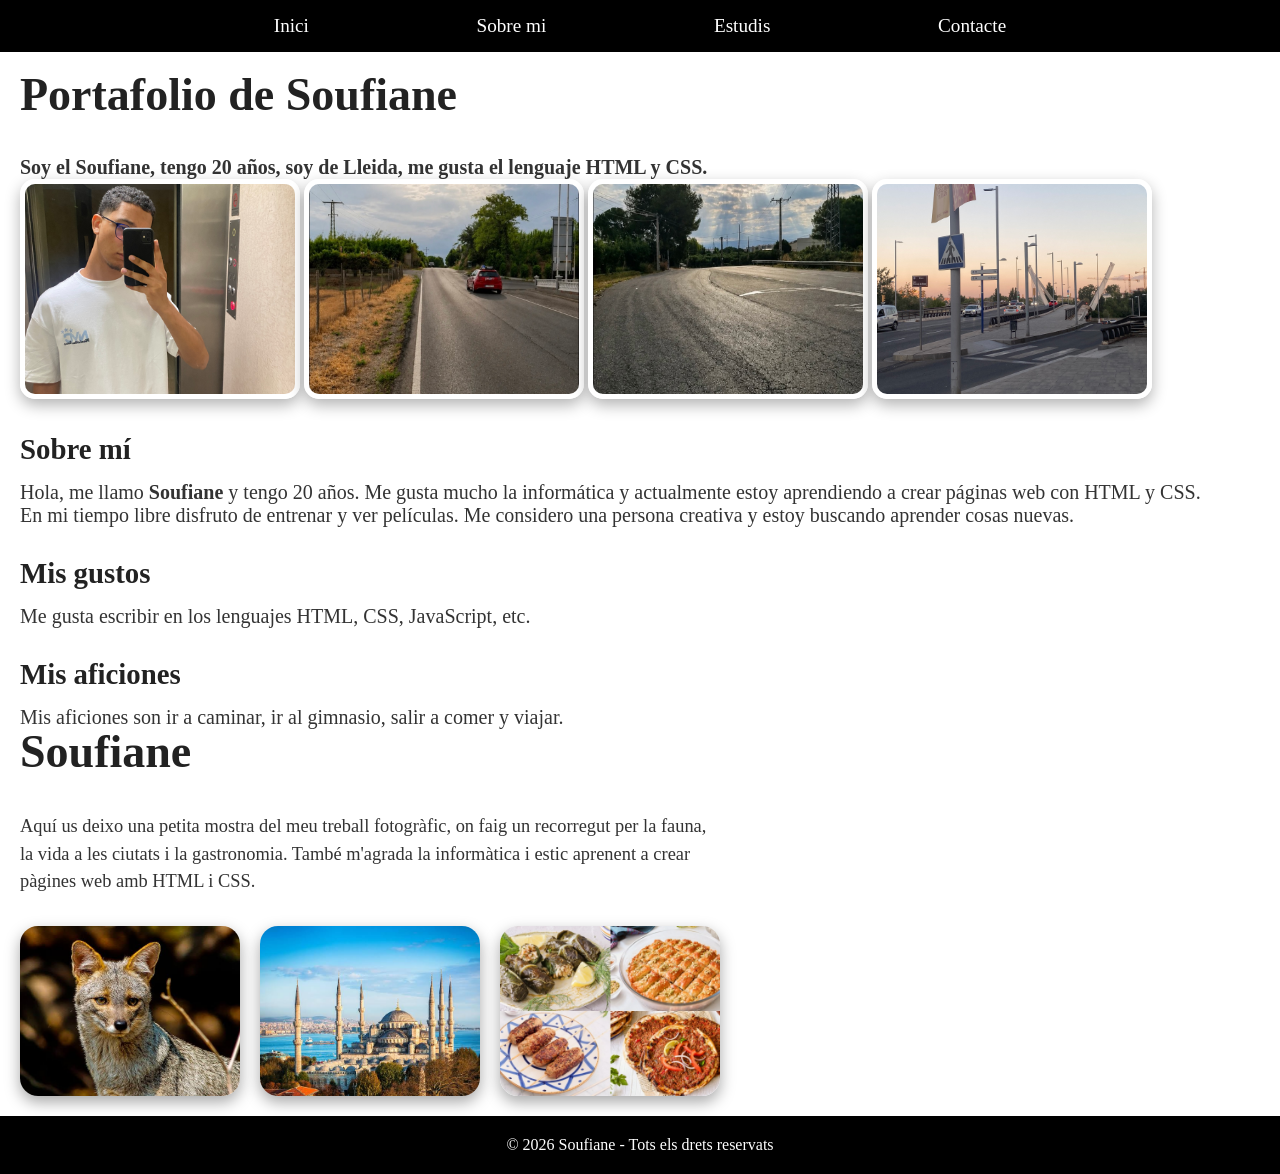
<file: index.html>
<!DOCTYPE html>
<html lang="ca">

<head>
    <meta charset="UTF-8">
    <meta name="viewport" content="width=device-width, initial-scale=1.0">
    <title>Soufiane</title>
    <link rel="stylesheet" href="./css/Practica1.css">
</head>

<body>
    <header>
        <nav>
            <ul>
                <li><a href="#">Inici</a></li>
                <li><a href="./pages/sobre_mi.html">Sobre mi</a></li>
                <li><a href="./pages/estudis.html">Estudis</a></li>
                <li><a href="./pages/contacta.html">Contacte</a></li>
            </ul>
        </nav>
    </header>

    <div class="contingut">
        <h1>Portafolio de Soufiane</h1>

        <p><strong>Soy el Soufiane, tengo 20 años, soy de Lleida, me gusta el lenguaje HTML y CSS.</strong></p>
        
        <img src="images/IMG_0208.jpg" alt="Mi foto">
        <img src="images/IMG1_0235.jpg" alt="Imatge 1">
        <img src="images/IMG2_0234.jpg" alt="Imatge 2">
        <img src="images/IMG3_0184.jpg" alt="Imatge 3">

        <h2>Sobre mí</h2>
        <p>
            Hola, me llamo <strong>Soufiane</strong> y tengo 20 años.
            Me gusta mucho la informática y actualmente estoy aprendiendo
            a crear páginas web con HTML y CSS.
        </p>
        <p>
            En mi tiempo libre disfruto de entrenar y ver películas.
            Me considero una persona creativa y estoy buscando aprender cosas nuevas.
        </p>

        <h2>Mis gustos</h2>
        <p>Me gusta escribir en los lenguajes HTML, CSS, JavaScript, etc.</p>

        <h2>Mis aficiones</h2>
        <p>Mis aficiones son ir a caminar, ir al gimnasio, salir a comer y viajar.</p>

        <h1>Soufiane</h1>
        <p class="intro">
            Aquí us deixo una petita mostra del meu treball fotogràfic, on faig un recorregut per la fauna, la vida a les ciutats i la gastronomia. També m'agrada la informàtica i estic aprenent a crear pàgines web amb HTML i CSS.
        </p>

        <div class="gallery gallery-home">
            <img src="images/images.jpg" alt="Animal">
            <img src="images/turquia.jpg" alt="Ciutat">
            <img src="images/turquia2.jpg" alt="Menjar">
        </div>
    </div>

    <footer>
        © 2026 Soufiane - Tots els drets reservats
    </footer>
</body>
</html>
</file>
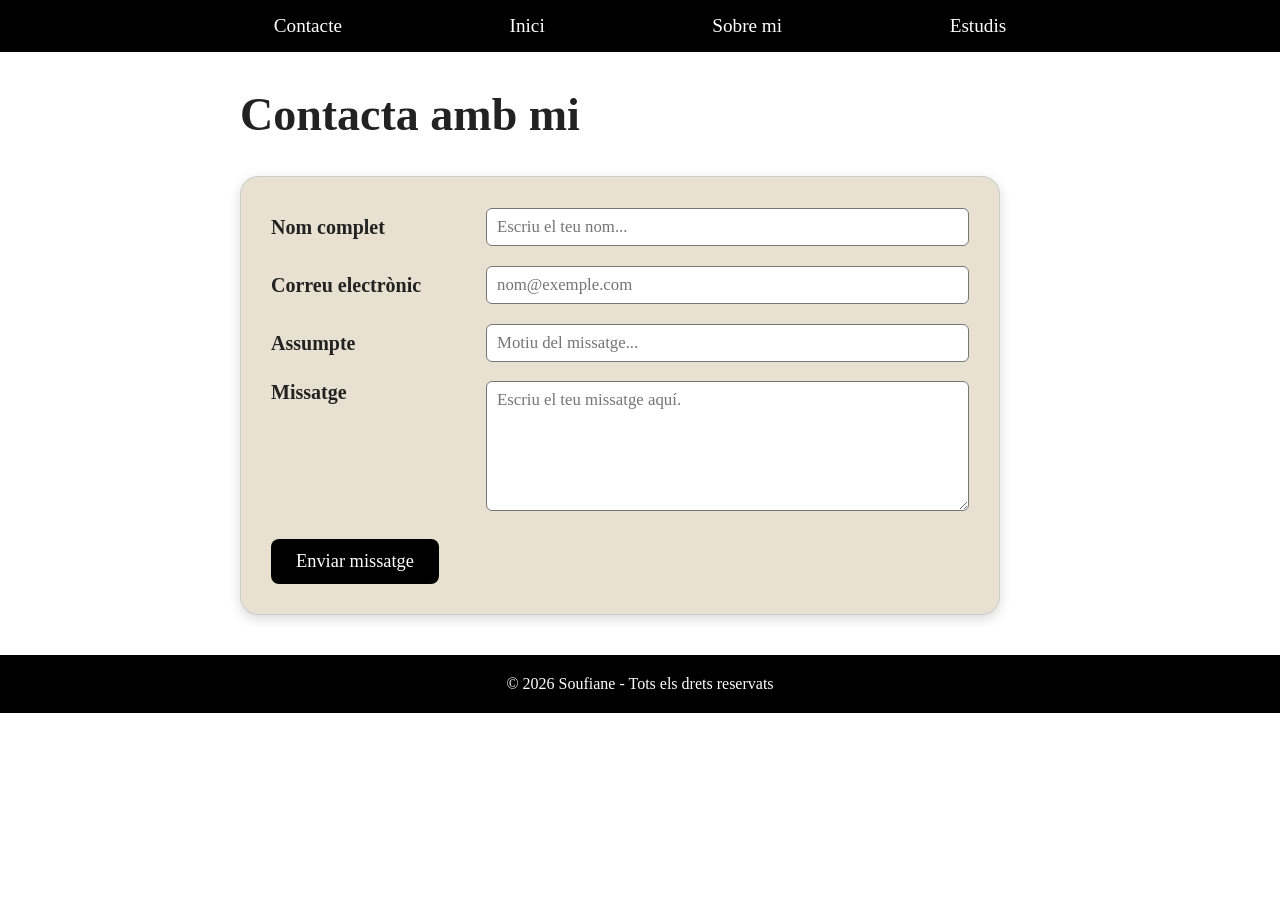
<file: pages/contacta.html>
<!DOCTYPE html>
<html lang="ca">

<head>
    <meta charset="UTF-8">
    <meta name="viewport" content="width=device-width, initial-scale=1.0">
    <title>Soufiane</title>
    <link rel="stylesheet" href="../css/Practica1.css">
</head>

<body>
    <header>
        <nav>
            <ul>
                <li><a href="#">Contacte</a></li>
                <li><a href="../index.html">Inici</a></li>
                <li><a href="../pages/sobre_mi.html">Sobre mi</a></li>
                <li><a href="../pages/estudis.html">Estudis</a></li>
            </ul>
        </nav>
    </header>
            <main>
    <h1>Contacta amb mi</h1>

    <form>
      <div class="row">
        <label for="name">Nom complet</label>
        <input id="name" type="text" placeholder="Escriu el teu nom...">
      </div>

      <div class="row">
        <label for="email">Correu electrònic</label>
        <input id="email" type="email" placeholder="nom@exemple.com">
      </div>

      <div class="row">
        <label for="subject">Assumpte</label>
        <input id="subject" type="text" placeholder="Motiu del missatge...">
      </div>

      <div class="row message-row">
        <label for="message">Missatge</label>
        <textarea class="message-input" id="message" placeholder="Escriu el teu missatge aquí."></textarea>
      </div>

      <button type="submit">Enviar missatge</button>
    </form>
  </main>



   

    <footer>
        © 2026 Soufiane - Tots els drets reservats
    </footer>
</body>
</html>
</file>
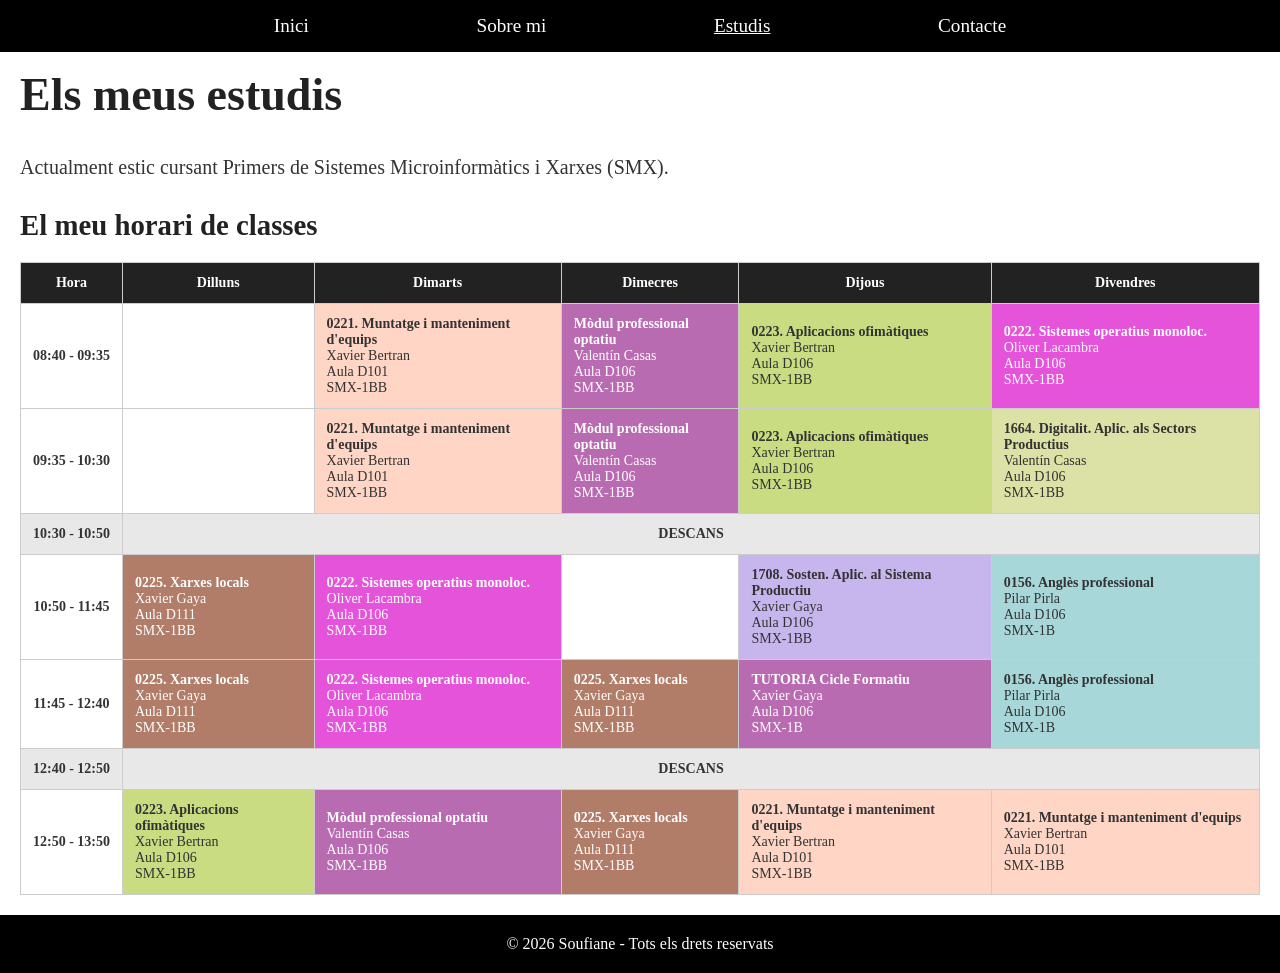
<file: pages/estudis.html>
<!DOCTYPE html>
<html lang="ca">

<head>
    <meta charset="UTF-8">
    <meta name="viewport" content="width=device-width, initial-scale=1.0">
    <title>Estudis - Soufiane</title>
    <link rel="stylesheet" href="../css/Practica1.css">
</head>

<body>

    <header>
        <nav>
            <ul>
                <li><a href="../index.html">Inici</a></li>
                <li><a href="sobre_mi.html">Sobre mi</a></li>
                <li><a href="estudis.html" class="active">Estudis</a></li>
                <li><a href="./contacta.html">Contacte</a></li>
            </ul>
        </nav>
    </header>

    <div class="contingut">

        <h1>Els meus estudis</h1>

        <p>Actualment estic cursant Primers de Sistemes
        Microinformàtics i Xarxes (SMX).</p>

        <h2>El meu horari de classes</h2>

        <div class="taula-contenidor">
        <table class="horari">

            <tr>
                <th>Hora</th>
                <th>Dilluns</th>
                <th>Dimarts</th>
                <th>Dimecres</th>
                <th>Dijous</th>
                <th>Divendres</th>
            </tr>

            <tr>
                <td>08:40 - 09:35</td>
                <td></td>
                <td class="muntatge">
                    <strong>0221. Muntatge i manteniment d'equips</strong>
                    <br>Xavier Bertran
                    <br>Aula D101
                    <br>SMX-1BB
                </td>
                <td class="optatiu">
                    <strong>Mòdul professional optatiu</strong>
                    <br>Valentín Casas
                    <br>Aula D106
                    <br>SMX-1BB
                </td>
                <td class="ofimatica">
                    <strong>0223. Aplicacions ofimàtiques</strong>
                    <br>Xavier Bertran
                    <br>Aula D106
                    <br>SMX-1BB
                </td>
                <td class="sistemes">
                    <strong>0222. Sistemes operatius monoloc.</strong>
                    <br>Oliver Lacambra
                    <br>Aula D106
                    <br>SMX-1BB
                </td>
            </tr>

            <tr>
                <td>09:35 - 10:30</td>
                <td></td>
                <td class="muntatge">
                    <strong>0221. Muntatge i manteniment d'equips</strong>
                    <br>Xavier Bertran
                    <br>Aula D101
                    <br>SMX-1BB
                </td>
                <td class="optatiu">
                    <strong>Mòdul professional optatiu</strong>
                    <br>Valentín Casas
                    <br>Aula D106
                    <br>SMX-1BB
                </td>
                <td class="ofimatica">
                    <strong>0223. Aplicacions ofimàtiques</strong>
                    <br>Xavier Bertran
                    <br>Aula D106
                    <br>SMX-1BB
                </td>
                <td class="digital">
                    <strong>1664. Digitalit. Aplic. als Sectors Productius</strong>
                    <br>Valentín Casas
                    <br>Aula D106
                    <br>SMX-1BB
                </td>
            </tr>

            <tr class="descans">
                <td>10:30 - 10:50</td>
                <td colspan="5">DESCANS</td>
            </tr>

            <tr>
                <td>10:50 - 11:45</td>
                <td class="xarxes">
                    <strong>0225. Xarxes locals</strong>
                    <br>Xavier Gaya
                    <br>Aula D111
                    <br>SMX-1BB
                </td>
                <td class="sistemes">
                    <strong>0222. Sistemes operatius monoloc.</strong>
                    <br>Oliver Lacambra
                    <br>Aula D106
                    <br>SMX-1BB
                </td>
                <td></td>
                <td class="sostenibilitat">
                    <strong>1708. Sosten. Aplic. al Sistema Productiu</strong>
                    <br>Xavier Gaya
                    <br>Aula D106
                    <br>SMX-1BB
                </td>
                <td class="angles">
                    <strong>0156. Anglès professional</strong>
                    <br>Pilar Pirla
                    <br>Aula D106
                    <br>SMX-1B
                </td>
            </tr>

            <tr>
                <td>11:45 - 12:40</td>
                <td class="xarxes">
                    <strong>0225. Xarxes locals</strong>
                    <br>Xavier Gaya
                    <br>Aula D111
                    <br>SMX-1BB
                </td>
                <td class="sistemes">
                    <strong>0222. Sistemes operatius monoloc.</strong>
                    <br>Oliver Lacambra
                    <br>Aula D106
                    <br>SMX-1BB
                </td>
                <td class="xarxes">
                    <strong>0225. Xarxes locals</strong>
                    <br>Xavier Gaya
                    <br>Aula D111
                    <br>SMX-1BB
                </td>
                <td class="optatiu">
                    <strong>TUTORIA Cicle Formatiu</strong>
                    <br>Xavier Gaya
                    <br>Aula D106
                    <br>SMX-1B
                </td>
                <td class="angles">
                    <strong>0156. Anglès professional</strong>
                    <br>Pilar Pirla
                    <br>Aula D106
                    <br>SMX-1B
                </td>
            </tr>

            <tr class="descans">
                <td>12:40 - 12:50</td>
                <td colspan="5">DESCANS</td>
            </tr>

            <tr>
                <td>12:50 - 13:50</td>
                <td class="ofimatica">
                    <strong>0223. Aplicacions ofimàtiques</strong>
                    <br>Xavier Bertran
                    <br>Aula D106
                    <br>SMX-1BB
                </td>
                <td class="optatiu">
                    <strong>Mòdul professional optatiu</strong>
                    <br>Valentín Casas
                    <br>Aula D106
                    <br>SMX-1BB
                </td>
                <td class="xarxes">
                    <strong>0225. Xarxes locals</strong>
                    <br>Xavier Gaya
                    <br>Aula D111
                    <br>SMX-1BB
                </td>
                <td class="muntatge">
                    <strong>0221. Muntatge i manteniment d'equips</strong>
                    <br>Xavier Bertran
                    <br>Aula D101
                    <br>SMX-1BB
                </td>
                <td class="muntatge">
                    <strong>0221. Muntatge i manteniment d'equips</strong>
                    <br>Xavier Bertran
                    <br>Aula D101
                    <br>SMX-1BB
                </td>
            </tr>

        </table>
        </div>

    </div>

    <footer>
        © 2026 Soufiane - Tots els drets reservats
    </footer>

</body>
</html>
</file>
<file: css/Practica1.css>
h1 {
    color: rgb(11, 52, 187);
}

h2 {
    color: rgb(11, 52, 187)
}

p {
    font-size: 20px;
}

img {

    border: 5px solid white;
    border-radius: 15px;
    box-shadow: 0 6px 15px rgba(0, 0, 0, 0.3);
    width: 280px;
    height: 220px;
    object-fit: cover;

}



* {
    margin: 0;
    padding: 0;
    box-sizing: border-box;
}

body {
    font-family: Georgia, 'Times New Roman', serif;
    background-color: #f5e6c8;
    color: #333;
    min-height: 100vh;
}


nav {
    background-color: #000;
    width: 100%;
    padding: 15px 0;
}

nav ul {
    list-style: none;
    display: flex;
    justify-content: space-around;
    max-width: 900px;
    margin: 0 auto;
}

nav a {
    color: #fff;
    text-decoration: none;
    font-size: 1.2rem;
    font-weight: normal;
    padding: 5px 15px;
}

nav a:hover {
    text-decoration: underline;
}


.container {
    max-width: 1000px;
    margin: 0 auto;
    padding: 30px 20px;
}


h1 {
    font-size: 2.8rem;
    font-weight: bold;
    margin-bottom: 15px;
    color: #222;
}

h2 {
    font-size: 1.8rem;
    margin: 30px 0 15px 0;
    color: #222;
}


.intro {
    font-size: 1.15rem;
    line-height: 1.5;
    margin-bottom: 30px;
    max-width: 700px;
}


.gallery {
    display: flex;
    flex-wrap: wrap;
    gap: 20px;
    margin-bottom: 20px;
}

.gallery img {
    width: 180px;
    height: 140px;
    object-fit: cover;
    border-radius: 18px;
    box-shadow: 0 6px 15px rgba(0, 0, 0, 0.35);
    border: none;
    transition: transform 0.2s;
}

.gallery img:hover {
    transform: scale(1.03);
}


.gallery-home img {
    width: 220px;
    height: 170px;
}


.about-boxes {
    display: flex;
    gap: 25px;
    flex-wrap: wrap;
    margin-top: 20px;
}

.box {
    background-color: #e8e0d0;
    border: 1px solid #ccc;
    border-radius: 18px;
    padding: 25px;
    flex: 1;
    min-width: 280px;
    box-shadow: 0 4px 12px rgba(0, 0, 0, 0.15);
    font-size: 1rem;
    line-height: 1.6;
}


nav a.active {
    text-decoration: underline;
}

.contingut {
    margin: 20px;
}


footer {
    background-color: #000;
    color: #fff;
    text-align: center;
    padding: 20px;
    margin-top: 40px;
}



.taula-contenidor {
    width: 100%;
    overflow-x: auto;
    margin-top: 20px;
}

.horari {
    width: 100%;
    border-collapse: collapse;
    background-color: white;
    min-width: 850px;
}

.horari th,
.horari td {
    border: 1px solid #ccc;
    padding: 12px;
    text-align: left;
    font-size: 14px;
}

.horari th {
    background-color: #222;
    color: white;
    text-align: center;
}

.horari td:first-child {
    font-weight: bold;
    text-align: center;
    white-space: nowrap;
}

.muntatge {
    background-color: #ffd6c5;
}

.optatiu {
    background-color: #b96bb2;
    color: white;
}

.ofimatica {
    background-color: #c9dc82;
}

.sistemes {
    background-color: #e653db;
    color: white;
}

.xarxes {
    background-color: #b17c68;
    color: white;
}

.angles {
    background-color: #a8d7d9;
}

.digital {
    background-color: #dce2a5;
}

.sostenibilitat {
    background-color: #c7b5ed;
}

.descans td {
    background-color: #e8e8e8;
    text-align: center;
    font-weight: bold;
}

body {
  margin: 0;
  background: white;
  font-family: Georgia, "Times New Roman", serif;
}

main {
  margin: 48px 0 0 30px;
}

h1 {
  margin: 0 0 38px;
  font-size: 46px;
  line-height: 1;
}

form {
  width: 760px;
}

.row {
  display: grid;
  grid-template-columns: 192px 1fr;
  align-items: center;
  min-height: 40px;
}

label {
  font-size: 24px;
}

input,
textarea {
  width: 100%;
  border: 1px solid #777;
  border-radius: 1px;
  background: white;
  font-family: Georgia, "Times New Roman", serif;
  font-size: 19px;
  padding: 6px 7px;
  box-sizing: border-box;
}

input {
  height: 30px;
}


main {
    max-width: 800px;
    width: 90%;
    margin: 40px auto;
    flex: 1;
}

form {
    background-color: #e8e0d0;
    border: 1px solid #ccc;
    border-radius: 18px;
    padding: 30px;
    box-shadow: 0 4px 12px rgba(0, 0, 0, 0.15);
}

.row {
    display: grid;
    grid-template-columns: 200px 1fr;
    align-items: center;
    margin-bottom: 18px;
    gap: 15px;
}

.message-row {
    align-items: start;
}

label {
    font-size: 1.25rem;
    color: #222;
    font-weight: bold;
}

input,
textarea {
    width: 100%;
    border: 1px solid #777;
    border-radius: 6px;
    background: white;
    font-family: Georgia, 'Times New Roman', serif;
    font-size: 1.05rem;
    padding: 8px 10px;
    color: #333;
}

input {
    height: 38px;
}

.message-input {
    height: 130px;
    resize: vertical;
}

button[type="submit"] {
    background-color: #000;
    color: #fff;
    font-family: Georgia, 'Times New Roman', serif;
    font-size: 1.15rem;
    padding: 12px 25px;
    border: none;
    border-radius: 8px;
    cursor: pointer;
    margin-top: 10px;
    transition: background-color 0.2s;
}

button[type="submit"]:hover {
    background-color: #333;
    text-decoration: underline;
}

/* Footer */
footer {
    background-color: #000;
    color: #fff;
    text-align: center;
    padding: 20px;
    margin-top: auto;
}
</file>
